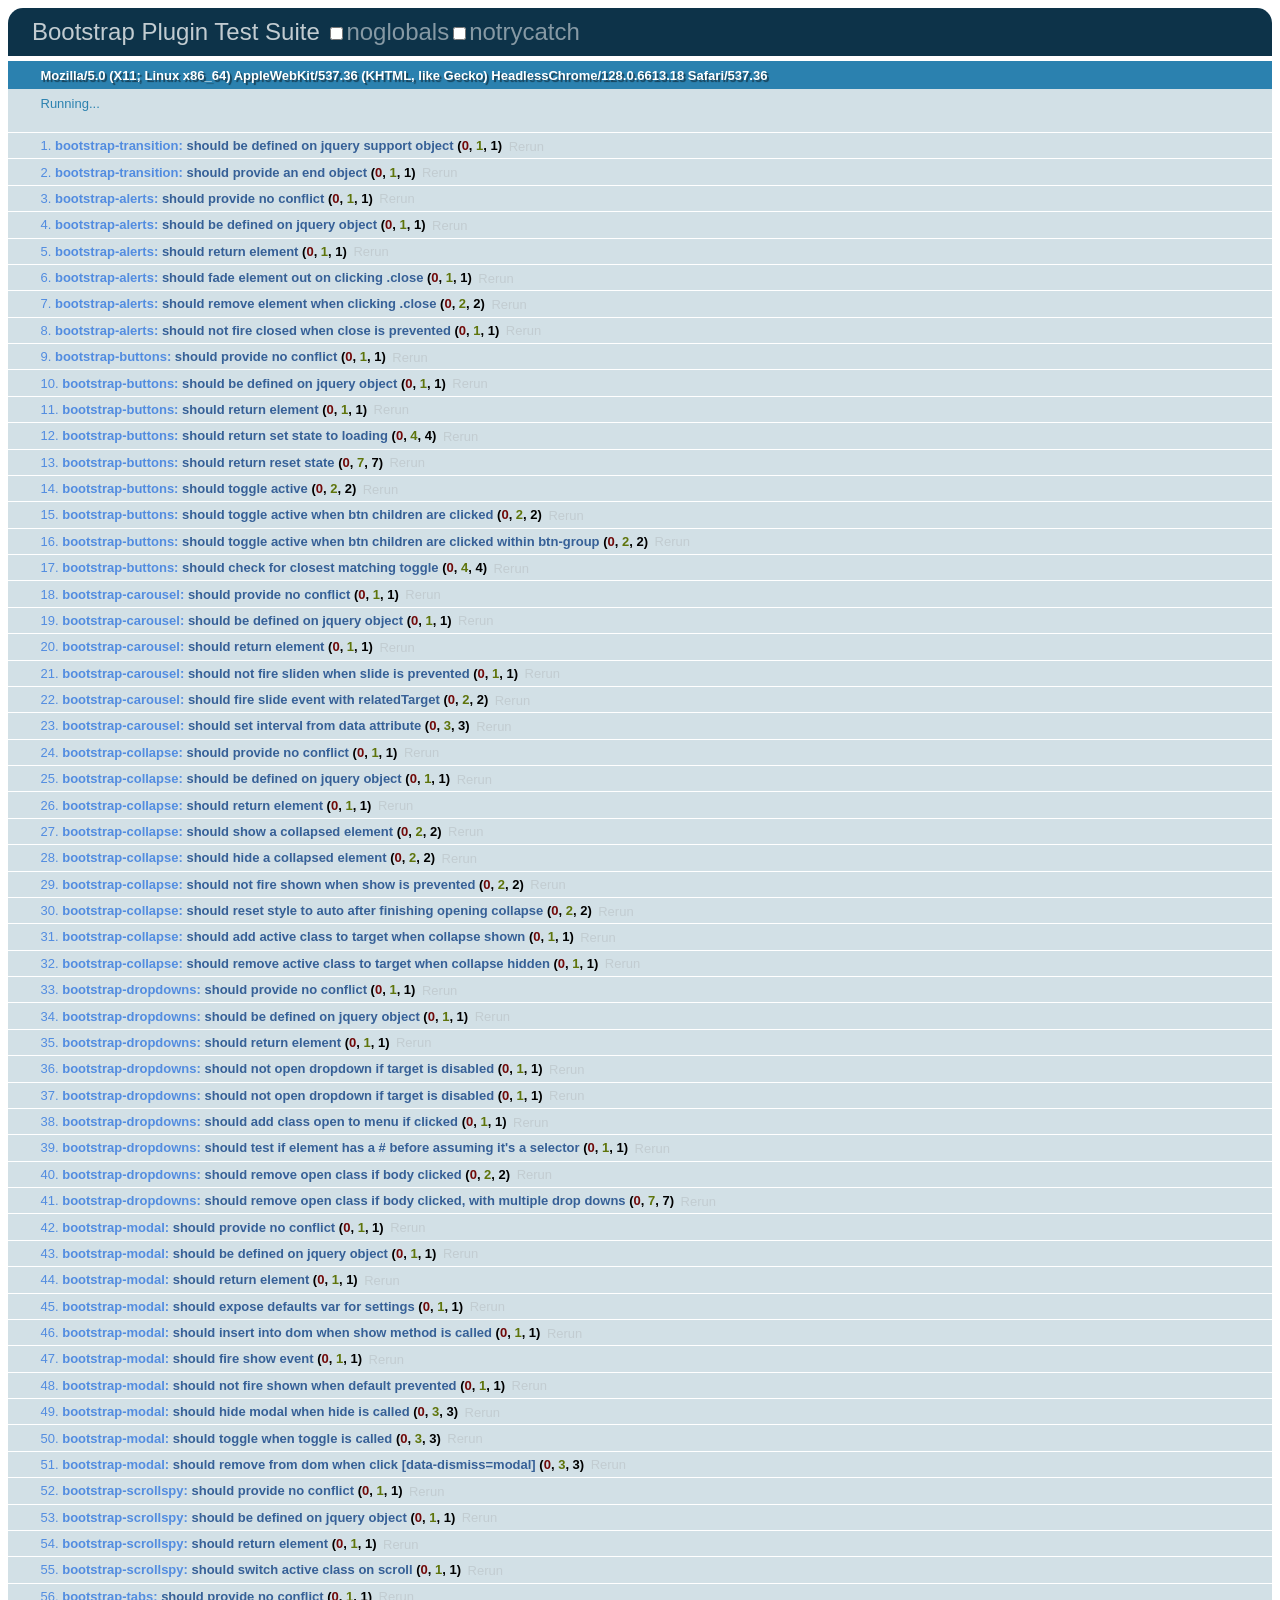
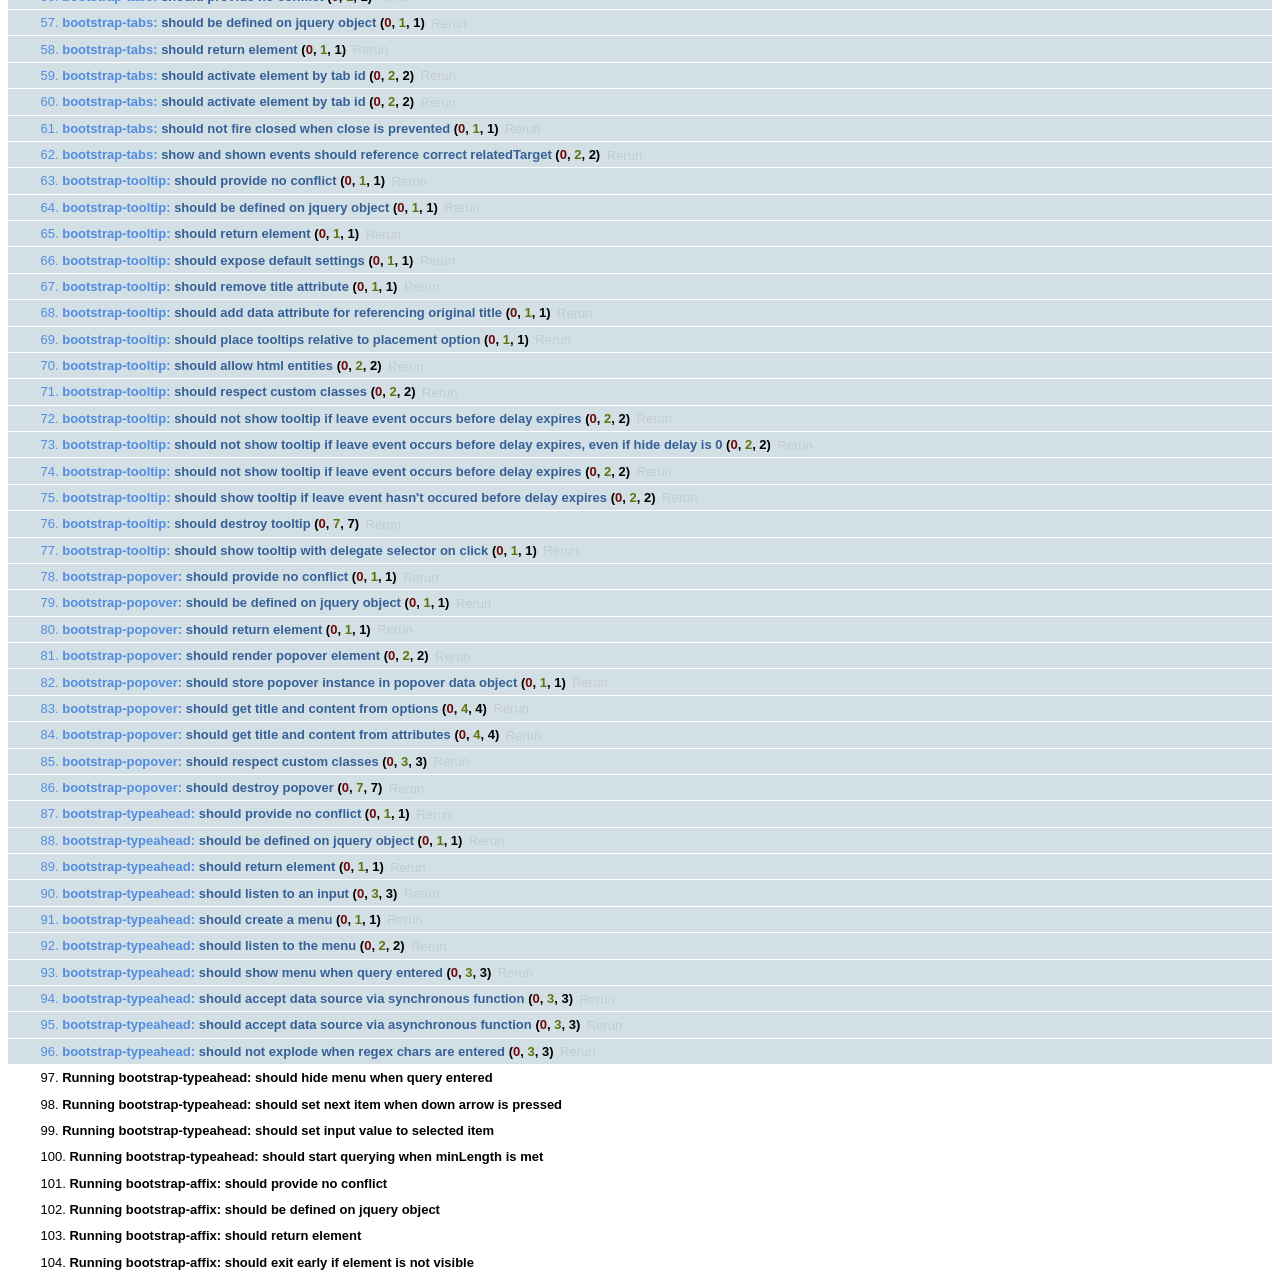
<file: static/js/tests/index.html>
<!DOCTYPE HTML>
<html>
<head>
  <title>Bootstrap Plugin Test Suite</title>

  <!-- jquery -->
  <!--<script src="http://code.jquery.com/jquery-1.7.min.js"></script>-->
  <script src="vendor/jquery.js"></script>

  <!-- qunit -->
  <link rel="stylesheet" href="vendor/qunit.css" type="text/css" media="screen" />
  <script src="vendor/qunit.js"></script>

  <!-- phantomjs logging script-->
  <script src="unit/bootstrap-phantom.js"></script>

  <!--  plugin sources -->
  <script src="../../js/bootstrap-transition.js"></script>
  <script src="../../js/bootstrap-alert.js"></script>
  <script src="../../js/bootstrap-button.js"></script>
  <script src="../../js/bootstrap-carousel.js"></script>
  <script src="../../js/bootstrap-collapse.js"></script>
  <script src="../../js/bootstrap-dropdown.js"></script>
  <script src="../../js/bootstrap-modal.js"></script>
  <script src="../../js/bootstrap-scrollspy.js"></script>
  <script src="../../js/bootstrap-tab.js"></script>
  <script src="../../js/bootstrap-tooltip.js"></script>
  <script src="../../js/bootstrap-popover.js"></script>
  <script src="../../js/bootstrap-typeahead.js"></script>
  <script src="../../js/bootstrap-affix.js"></script>

  <!-- unit tests -->
  <script src="unit/bootstrap-transition.js"></script>
  <script src="unit/bootstrap-alert.js"></script>
  <script src="unit/bootstrap-button.js"></script>
  <script src="unit/bootstrap-carousel.js"></script>
  <script src="unit/bootstrap-collapse.js"></script>
  <script src="unit/bootstrap-dropdown.js"></script>
  <script src="unit/bootstrap-modal.js"></script>
  <script src="unit/bootstrap-scrollspy.js"></script>
  <script src="unit/bootstrap-tab.js"></script>
  <script src="unit/bootstrap-tooltip.js"></script>
  <script src="unit/bootstrap-popover.js"></script>
  <script src="unit/bootstrap-typeahead.js"></script>
  <script src="unit/bootstrap-affix.js"></script>
</head>
<body>
  <div>
    <h1 id="qunit-header">Bootstrap Plugin Test Suite</h1>
    <h2 id="qunit-banner"></h2>
    <h2 id="qunit-userAgent"></h2>
    <ol id="qunit-tests"></ol>
    <div id="qunit-fixture"></div>
  </div>
</body>
</html>
</file>
<file: static/js/tests/vendor/qunit.css>
/**
 * QUnit - A JavaScript Unit Testing Framework
 *
 * http://docs.jquery.com/QUnit
 *
 * Copyright (c) 2012 John Resig, Jörn Zaefferer
 * Dual licensed under the MIT (MIT-LICENSE.txt)
 * or GPL (GPL-LICENSE.txt) licenses.
 */

/** Font Family and Sizes */

#qunit-tests, #qunit-header, #qunit-banner, #qunit-testrunner-toolbar, #qunit-userAgent, #qunit-testresult {
	font-family: "Helvetica Neue Light", "HelveticaNeue-Light", "Helvetica Neue", Calibri, Helvetica, Arial, sans-serif;
}

#qunit-testrunner-toolbar, #qunit-userAgent, #qunit-testresult, #qunit-tests li { font-size: small; }
#qunit-tests { font-size: smaller; }


/** Resets */

#qunit-tests, #qunit-tests ol, #qunit-header, #qunit-banner, #qunit-userAgent, #qunit-testresult {
	margin: 0;
	padding: 0;
}


/** Header */

#qunit-header {
	padding: 0.5em 0 0.5em 1em;

	color: #8699a4;
	background-color: #0d3349;

	font-size: 1.5em;
	line-height: 1em;
	font-weight: normal;

	border-radius: 15px 15px 0 0;
	-moz-border-radius: 15px 15px 0 0;
	-webkit-border-top-right-radius: 15px;
	-webkit-border-top-left-radius: 15px;
}

#qunit-header a {
	text-decoration: none;
	color: #c2ccd1;
}

#qunit-header a:hover,
#qunit-header a:focus {
	color: #fff;
}

#qunit-banner {
	height: 5px;
}

#qunit-testrunner-toolbar {
	padding: 0.5em 0 0.5em 2em;
	color: #5E740B;
	background-color: #eee;
}

#qunit-userAgent {
	padding: 0.5em 0 0.5em 2.5em;
	background-color: #2b81af;
	color: #fff;
	text-shadow: rgba(0, 0, 0, 0.5) 2px 2px 1px;
}


/** Tests: Pass/Fail */

#qunit-tests {
	list-style-position: inside;
}

#qunit-tests li {
	padding: 0.4em 0.5em 0.4em 2.5em;
	border-bottom: 1px solid #fff;
	list-style-position: inside;
}

#qunit-tests.hidepass li.pass, #qunit-tests.hidepass li.running  {
	display: none;
}

#qunit-tests li strong {
	cursor: pointer;
}

#qunit-tests li a {
	padding: 0.5em;
	color: #c2ccd1;
	text-decoration: none;
}
#qunit-tests li a:hover,
#qunit-tests li a:focus {
	color: #000;
}

#qunit-tests ol {
	margin-top: 0.5em;
	padding: 0.5em;

	background-color: #fff;

	border-radius: 15px;
	-moz-border-radius: 15px;
	-webkit-border-radius: 15px;

	box-shadow: inset 0px 2px 13px #999;
	-moz-box-shadow: inset 0px 2px 13px #999;
	-webkit-box-shadow: inset 0px 2px 13px #999;
}

#qunit-tests table {
	border-collapse: collapse;
	margin-top: .2em;
}

#qunit-tests th {
	text-align: right;
	vertical-align: top;
	padding: 0 .5em 0 0;
}

#qunit-tests td {
	vertical-align: top;
}

#qunit-tests pre {
	margin: 0;
	white-space: pre-wrap;
	word-wrap: break-word;
}

#qunit-tests del {
	background-color: #e0f2be;
	color: #374e0c;
	text-decoration: none;
}

#qunit-tests ins {
	background-color: #ffcaca;
	color: #500;
	text-decoration: none;
}

/*** Test Counts */

#qunit-tests b.counts                       { color: black; }
#qunit-tests b.passed                       { color: #5E740B; }
#qunit-tests b.failed                       { color: #710909; }

#qunit-tests li li {
	margin: 0.5em;
	padding: 0.4em 0.5em 0.4em 0.5em;
	background-color: #fff;
	border-bottom: none;
	list-style-position: inside;
}

/*** Passing Styles */

#qunit-tests li li.pass {
	color: #5E740B;
	background-color: #fff;
	border-left: 26px solid #C6E746;
}

#qunit-tests .pass                          { color: #528CE0; background-color: #D2E0E6; }
#qunit-tests .pass .test-name               { color: #366097; }

#qunit-tests .pass .test-actual,
#qunit-tests .pass .test-expected           { color: #999999; }

#qunit-banner.qunit-pass                    { background-color: #C6E746; }

/*** Failing Styles */

#qunit-tests li li.fail {
	color: #710909;
	background-color: #fff;
	border-left: 26px solid #EE5757;
	white-space: pre;
}

#qunit-tests > li:last-child {
	border-radius: 0 0 15px 15px;
	-moz-border-radius: 0 0 15px 15px;
	-webkit-border-bottom-right-radius: 15px;
	-webkit-border-bottom-left-radius: 15px;
}

#qunit-tests .fail                          { color: #000000; background-color: #EE5757; }
#qunit-tests .fail .test-name,
#qunit-tests .fail .module-name             { color: #000000; }

#qunit-tests .fail .test-actual             { color: #EE5757; }
#qunit-tests .fail .test-expected           { color: green;   }

#qunit-banner.qunit-fail                    { background-color: #EE5757; }


/** Result */

#qunit-testresult {
	padding: 0.5em 0.5em 0.5em 2.5em;

	color: #2b81af;
	background-color: #D2E0E6;

	border-bottom: 1px solid white;
}

/** Fixture */

#qunit-fixture {
	position: absolute;
	top: -10000px;
	left: -10000px;
}

/** Runoff */

#qunit-fixture {
  display:none;
}
</file>
